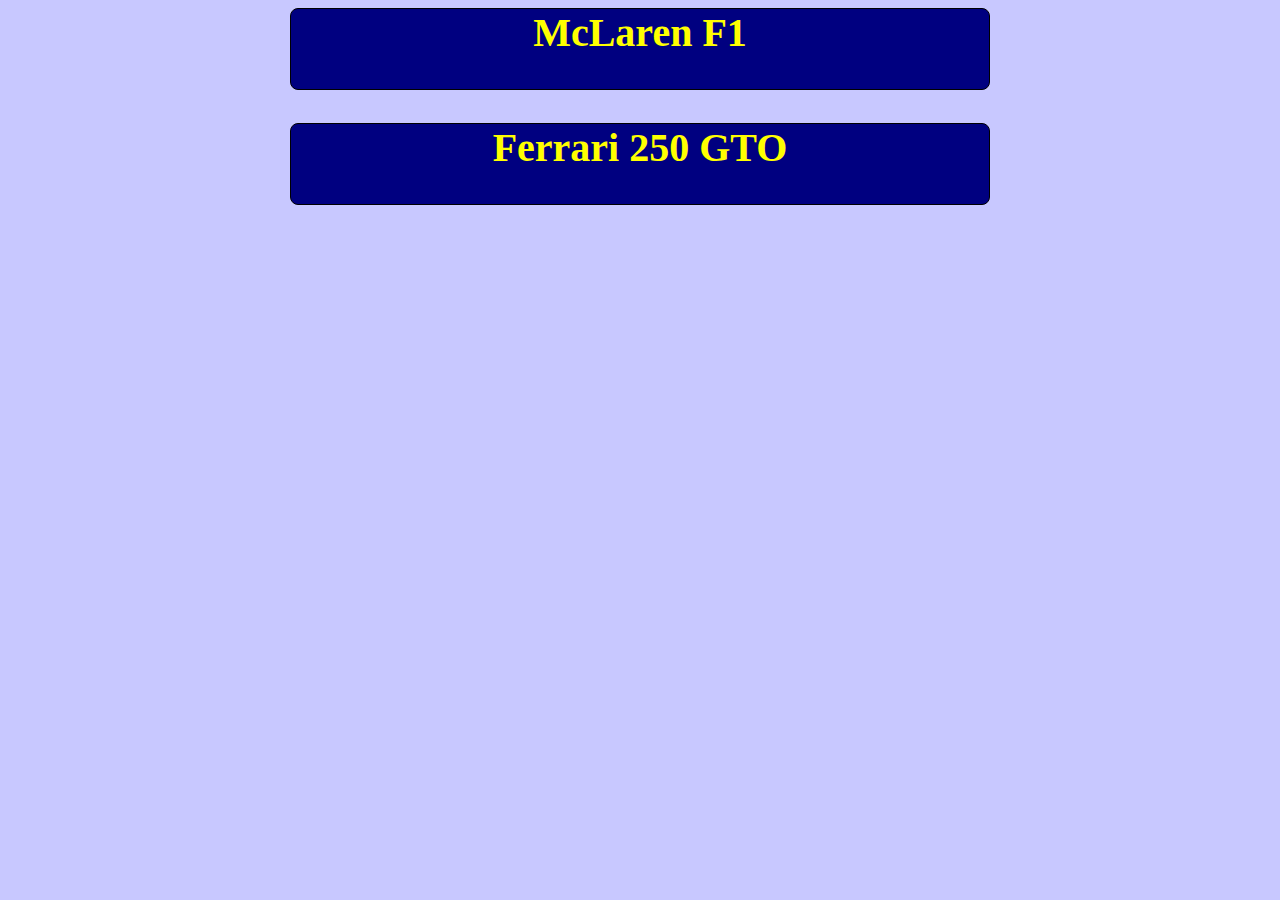
<file: mostra.html>
<html>
	<head>
		<title>Mostra</title>
		<link rel="stylesheet" href="css/estilo2.css" />
		<script>
			window.onload = function () {
				// colecciona todos os elementos da classe 'contentor'
				var divscontentor = document.getElementsByClassName("contentor");
				// para cada um
				for(var i=0; i < divscontentor.length; i++) {
					var leg;
					if (leg = divscontentor[i].getElementsByClassName("legenda")[0]) {
						leg.onclick = clica;
					}
					var foto;
					if (foto = divscontentor[i].getElementsByClassName("foto")[0]) {
						foto.style.display = "none";
					}
				}
			}
			
			function clica() {
				var foto;
				 if (foto = this.parentNode.getElementsByClassName("foto")[0]) {
				 	if (foto.style.display == "none") {
				 		foto.style.display = "block";
				 	} else {
				 		foto.style.display = "none";
				 	}
				 }
			}
			
		</script>
	</head>

	<body>
		<div class="contentor">
			<div class="legenda">
				<h2>McLaren F1</h2>
			</div>
			<div class="foto"> 
				<img src="images/mcLaren-f1.jpg" />
			</div>
		</div>
		<div class="contentor">
			<div class="legenda">
				<h2>Ferrari 250 GTO</h2>
			</div>
			<div class="foto"> 
				<img src="images/ferrari_250_GTO_side.jpg" />
			</div>
		</div>
	</body>
</html>
</file>
<file: css/estilo2.css>
body {
			background-color: rgb(200,200,255);
		}
		div.xxxxx {
			border-style: solid;
			border-width: 1px;
			border-color:black;
		}
		div.contentor {
			width : 700px;
			margin:auto;
		}
		
		div.foto img{
			display:block;
			border-radius:20px;
			margin:auto;
		}
		
		div.legenda h2 {
			font-size:40px;
			text-align: center;
			background-color:navy;
			color:yellow;
			border-style: solid;
			border-color: black;
			border-width: 1px;
			border-radius: 8px;
			height : 2em;
		}
</file>
